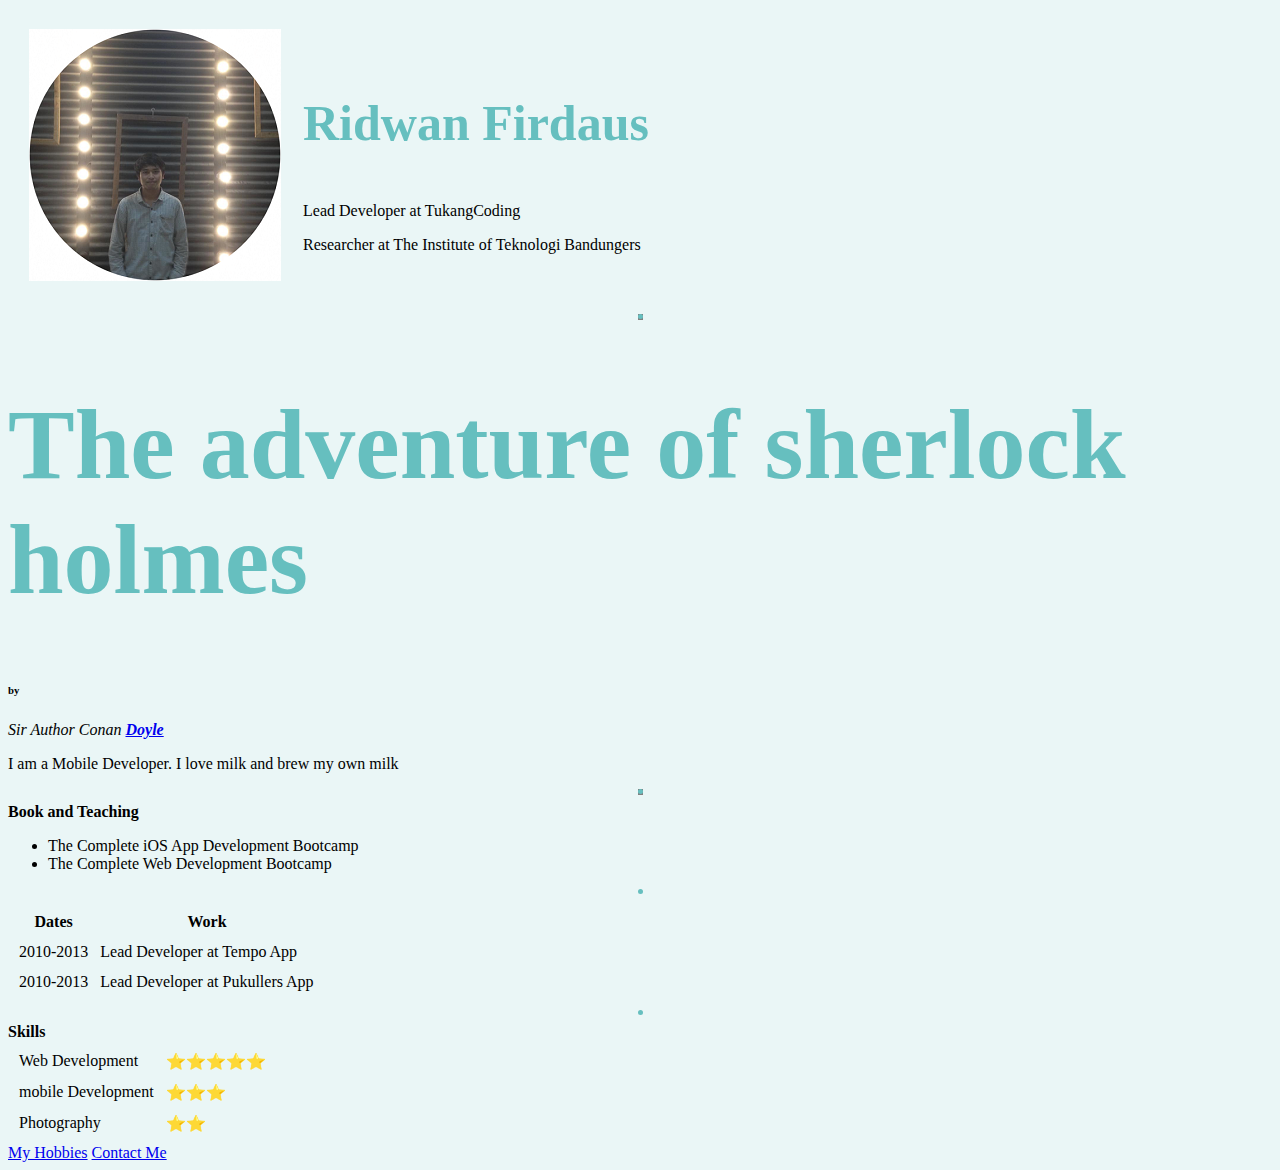
<file: index.html>
<!DOCTYPE html>
<html lang="en" dir="ltr">
  <head>
    <meta charset="utf-8">
    <title> Ridwan Personal Site</title>
    <link rel="stylesheet" href="https://cdnjs.cloudflare.com/ajax/libs/font-awesome/4.7.0/css/font-awesome.min.css"/>
    <link rel="stylesheet" href="css/style.css">

  </head>
  <body>
    <table cellspacing="20">
      <tr>
        <td><img src="daus.png" alt="Ridwan Profile Picture"></td>
        <td><h3>Ridwan Firdaus</h3>
          <p>Lead Developer at TukangCoding</p>
          <p>Researcher at The Institute of Teknologi Bandungers</p></td>
      </tr>
    </table>

      <hr size="3" noshade>
    <h1> The adventure of sherlock holmes</h1>
    <h6>by</h6>
    <em>Sir Author Conan <strong><a href="https://www.appbrewery.co/">Doyle</a></strong></em>
    <p>I am a Mobile Developer. I love milk and brew my own milk</p>
    <hr size="3" noshade>
    <b>Book and Teaching</b>
    <ul>
      <li>The Complete iOS App Development Bootcamp</li>
      <li>The Complete Web Development Bootcamp</li>
    </ul>
    <hr>
    <table cellspacing="10">
      <thead>
          <tr>
              <th>Dates</th>
              <th>Work</th>
            </tr>
      </thead>
      <tbody>
          <tr>
              <td>2010-2013</td>
              <td>Lead Developer at Tempo App</td>
            </tr>

          <tr>
              <td>2010-2013</td>
              <td>Lead Developer at Pukullers App</td>
          </tr>
      </tbody>
    </table>
    <hr>
    <b>Skills</b>
        <table cellspacing="10">
          <tr>
            <td>Web Development </td>
            <td>⭐⭐⭐⭐⭐</td>
          </tr>
          <tr>
            <td>mobile Development</td>
            <td>⭐⭐⭐</td>
          </tr>
          <tr>
            <td>Photography</td>
            <td>⭐⭐</td>
          </tr>
        </table>

    <a download href="https://services.github.com/on-demand/downloads/github-git-cheat-sheet.pdf" download></a>
    <a href="hobbies.html">My Hobbies</a>
    <a href="contact-me.html">Contact Me</a>

  </body>
</html>
</file>
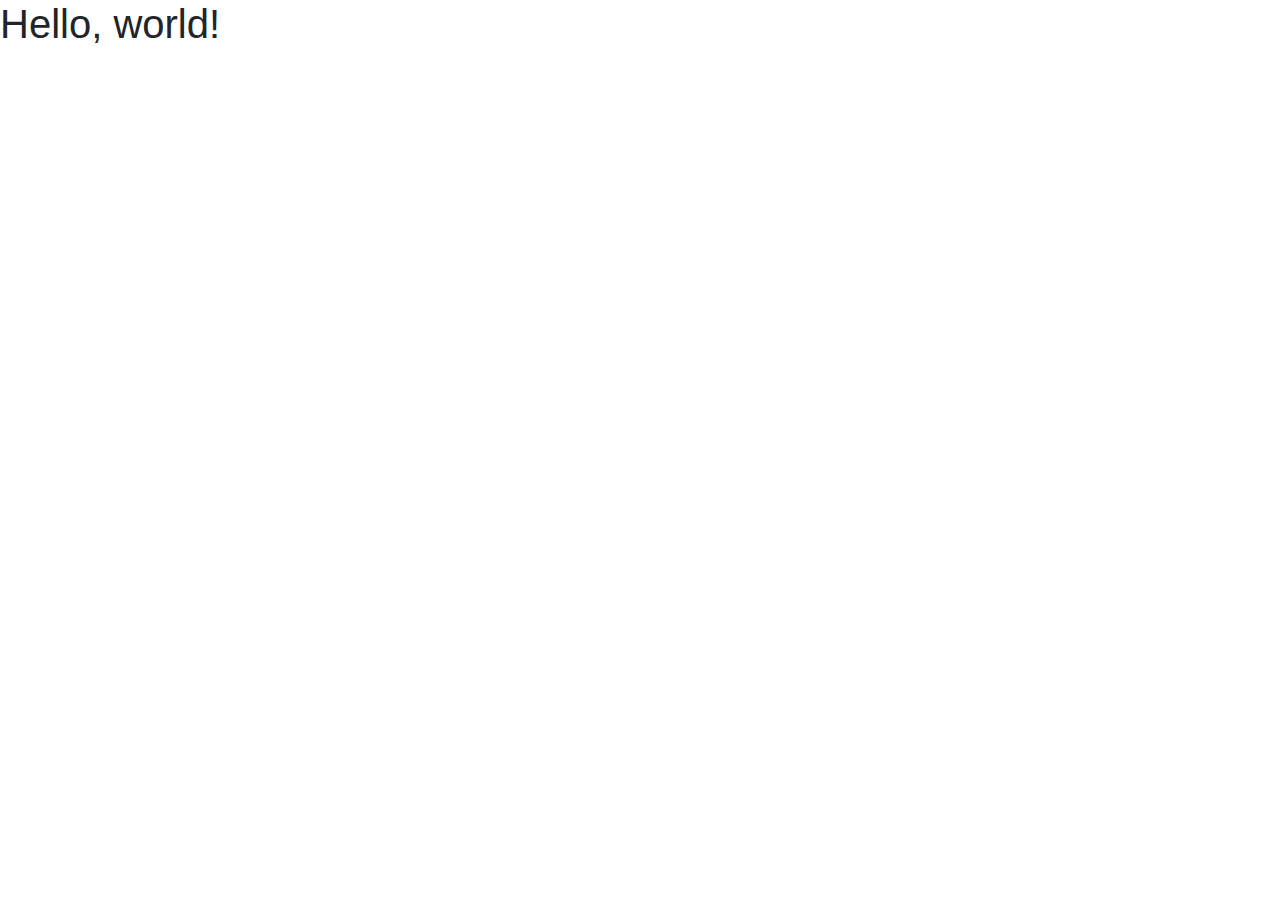
<file: Bootstrap/index.html>
<!doctype html>
<html lang="en">
  <head>
    <!-- Required meta tags -->
    <meta charset="utf-8">
    <meta name="viewport" content="width=device-width, initial-scale=1, shrink-to-fit=no">

    <!-- Bootstrap CSS -->
    <link rel="stylesheet" href="https://stackpath.bootstrapcdn.com/bootstrap/4.3.1/css/bootstrap.min.css" integrity="sha384-ggOyR0iXCbMQv3Xipma34MD+dH/1fQ784/j6cY/iJTQUOhcWr7x9JvoRxT2MZw1T" crossorigin="anonymous">

    <title>Hello, world!</title>
  </head>
  <body>
    <h1>Hello, world!</h1>

    <!-- Optional JavaScript -->
    <!-- jQuery first, then Popper.js, then Bootstrap JS -->
    <script src="https://code.jquery.com/jquery-3.3.1.slim.min.js" integrity="sha384-q8i/X+965DzO0rT7abK41JStQIAqVgRVzpbzo5smXKp4YfRvH+8abtTE1Pi6jizo" crossorigin="anonymous"></script>
    <script src="https://cdnjs.cloudflare.com/ajax/libs/popper.js/1.14.7/umd/popper.min.js" integrity="sha384-UO2eT0CpHqdSJQ6hJty5KVphtPhzWj9WO1clHTMGa3JDZwrnQq4sF86dIHNDz0W1" crossorigin="anonymous"></script>
    <script src="https://stackpath.bootstrapcdn.com/bootstrap/4.3.1/js/bootstrap.min.js" integrity="sha384-JjSmVgyd0p3pXB1rRibZUAYoIIy6OrQ6VrjIEaFf/nJGzIxFDsf4x0xIM+B07jRM" crossorigin="anonymous"></script>
  </body>
</html>
</file>
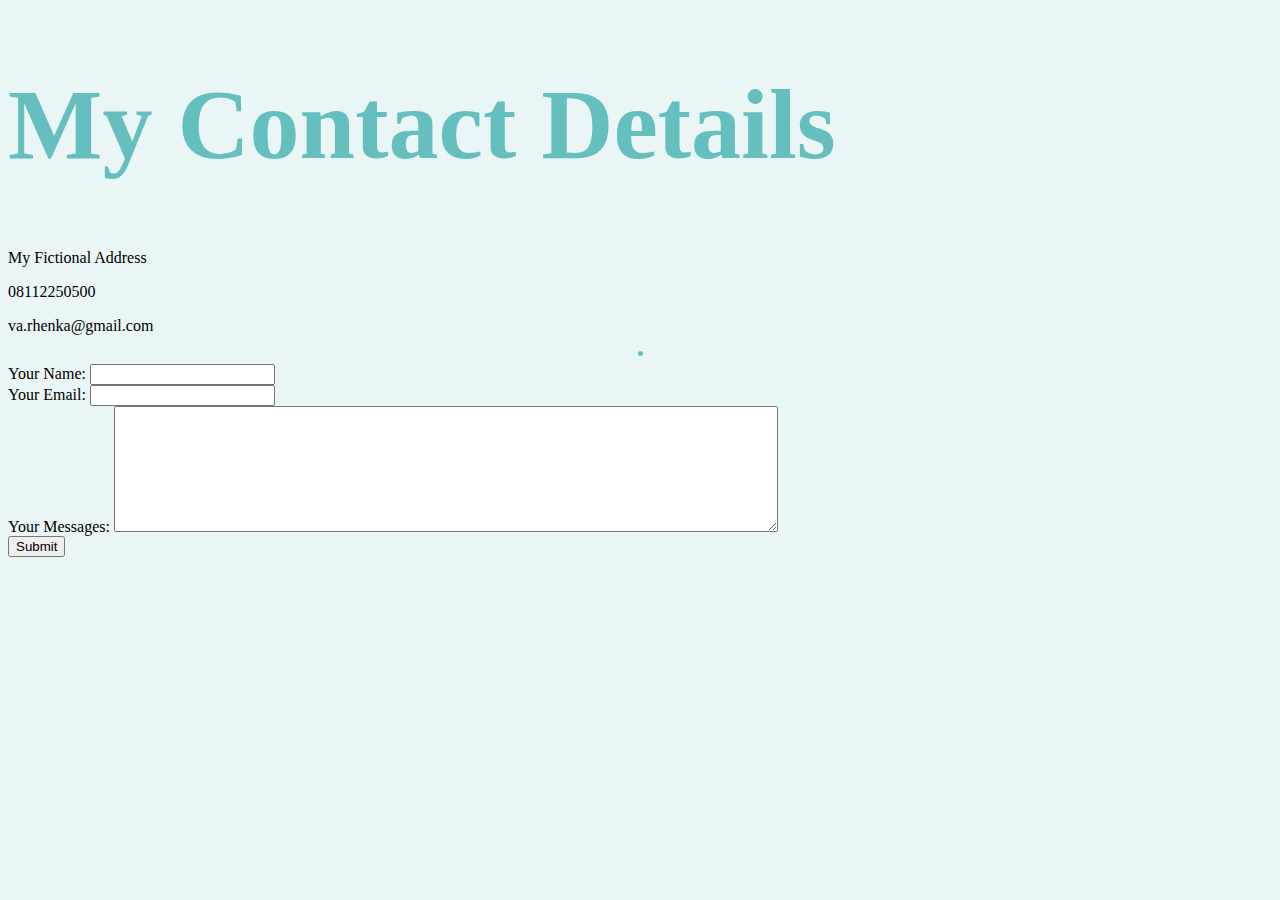
<file: contact-me.html>
<!DOCTYPE html>
<html lang="en" dir="ltr">
  <head>
    <meta charset="utf-8">
    <title>Contact Me</title>
    <link rel="stylesheet" href="css/style.css">
  </head>
  <body>
    <h1>My Contact Details</h1>
    <p>My Fictional Address</p>
    <p>08112250500</p>
    <p>va.rhenka@gmail.com</p>
<hr>

    <form action="mailto:info@londonappbrewery.com" method="post" enctype="text/plain">
      <label>Your Name:</label>
      <input type="text" name="yourName" value=""><br>
      <label>Your Email:</label>
      <input type="email" name="yourEmail" value=""><br>
      <label>Your Messages:</label>
      <textarea name="yourMessage" rows="8" cols="80"></textarea><br>
      <input type="submit" name="submit">
    </form>
  </body>
</html>
</file>
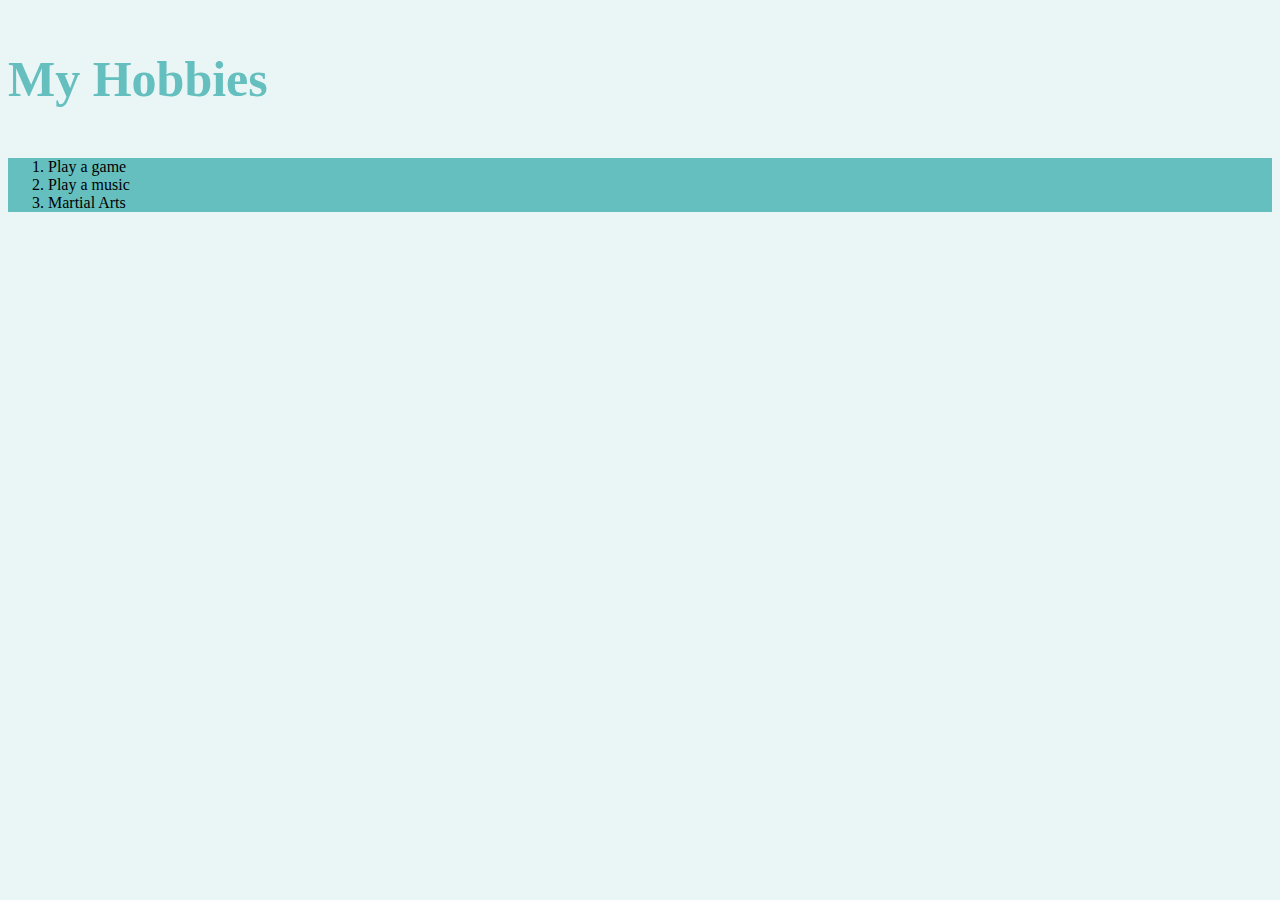
<file: hobbies.html>
<!DOCTYPE html>
<html lang="en" dir="ltr">
  <head>
    <meta charset="utf-8">
    <title>Hobbies</title>
    <link rel="stylesheet" href="css/style.css">
  </head>
  <body>
    <h3>My Hobbies</h3>
    <ol>
      <li><a href="https://www.youtube.com/watch?v=gUE1eInkbVk"></a>Play a game</li>
      <li><a href="https://www.youtube.com/watch?v=daBl5Q8IaaM"></a>Play a music</li>
      <li><a href="https://www.youtube.com/watch?v=oI84oM_bJeg"></a>Martial Arts</li>
    </ol>
  </body>
</html>
</file>
<file: css/style.css>
body {
  background-color: #EAF6F6;
}

hr {
  border-style: none;
  border-top-style: dotted;
  border-color: #66BFBF;
  border-width: 5px;
  width: 5px;
}

ol {
  background-color: #66BFBF;
}

h1 {
  color: #66BFBF;
  font-size: 100px;
}

h3 {
  color: #66BFBF;
  font-size: 50px;
}
</file>
